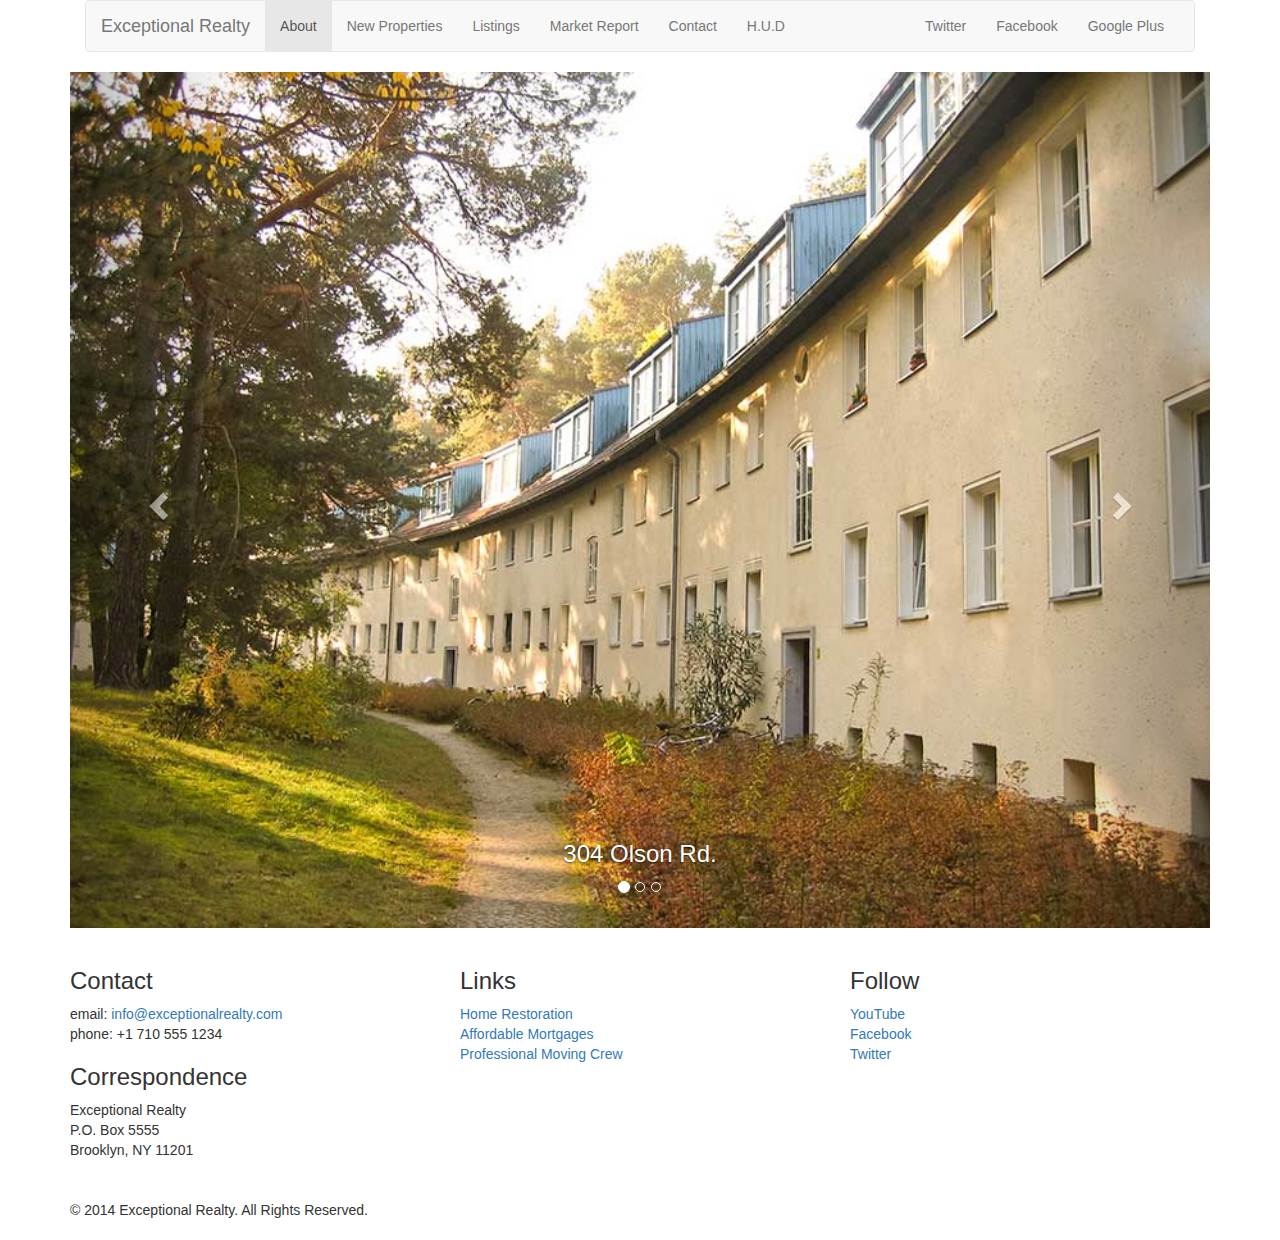
<file: new-properties.html>
<!DOCTYPE html>
<html lang="en">
  <head>
    <meta charset="utf-8">
    <meta http-equiv="X-UA-Compatible" content="IE=edge">
    <meta name="viewport" content="width=device-width, initial-scale=1">
    <!-- The above 3 meta tags *must* come first in the head; any other head content must come *after* these tags -->
    <title>Exceptional Realty Group - Luxury Homes - About</title>

    <!-- Bootstrap -->
    <link href="css/bootstrap.min.css" rel="stylesheet">

    <!-- Custom Style -->
    <link rel="stylesheet" href="/css/style.css">

    <!-- HTML5 shim and Respond.js for IE8 support of HTML5 elements and media queries -->
    <!-- WARNING: Respond.js doesn't work if you view the page via file:// -->
    <!--[if lt IE 9]>
      <script src="https://oss.maxcdn.com/html5shiv/3.7.3/html5shiv.min.js"></script>
      <script src="https://oss.maxcdn.com/respond/1.4.2/respond.min.js"></script>
    <![endif]-->
  </head>
  <body>
   <div class="container">

     <div class="col-sm-12">
         <nav class="navbar navbar-default">
     <div class="container-fluid">
       <!-- Brand and toggle get grouped for better mobile display -->
       <div class="navbar-header">
         <button type="button" class="navbar-toggle collapsed" data-toggle="collapse" data-target="#bs-example-navbar-collapse-1" aria-expanded="false">
           <span class="sr-only">Toggle navigation</span>
           <span class="icon-bar"></span>
           <span class="icon-bar"></span>
           <span class="icon-bar"></span>
         </button>
         <a class="navbar-brand" href="#">Exceptional Realty</a>
       </div>

       <!-- Collect the nav links, forms, and other content for toggling -->
       <div class="collapse navbar-collapse" id="bs-example-navbar-collapse-1">
          <!-- main nav links -->
         <ul class="nav navbar-nav">
           <li class="active"><a href="index.html">About<span class="sr-only">(current)</span></a></li>
           <li><a href="new-properties.html">New Properties</a></li>
           <li><a href="#">Listings</a></li>
           <li><a href="#">Market Report</a></li>
           <li><a href="#">Contact</a></li>
           <li><a href="#" target="_blank">H.U.D</a></li>
         </ul>
         <!-- social nav links -->
         <ul class="nav navbar-nav navbar-right">
           <li><a class="twit" href="#" title="Twitter">Twitter</a></li>
           <li><a class="fbook" href="#" title="Facebook">Facebook</a></li>
           <li><a class="gplus" href="#" title="Google Plus">Google Plus</a></li>

         </ul>
       </div><!-- /.navbar-collapse -->
     </div><!-- /.container-fluid -->
    </nav>
   </div>


   <div class="row">
     <div class="col-xs-12">
       <!-- Image Carousel -->
      <div id="carousel-example-generic" class="carousel slide" data-ride="carousel">
        <!-- Indicators -->
        <ol class="carousel-indicators">
          <li data-target="#carousel-example-generic" data-slide-to="0" class="active"></li>
          <li data-target="#carousel-example-generic" data-slide-to="1"></li>
          <li data-target="#carousel-example-generic" data-slide-to="2"></li>
        </ol>

        <!-- Wrapper for slides -->
        <div class="carousel-inner" role="listbox">
          <div class="item active">
            <img src="images/new-1.jpg" alt="304 Olson Rd">
            <div class="carousel-caption">
              <h3>304 Olson Rd.</h3>
              <p>Lorem ipsum dolor sit amet, consectetur adipisicing elit,
                sed do eiusmod tempor incididunt ut labore et dolore magna
                aliqua. Ut enim ad minim veniam, quis nostrud exercitation
                ullamco laboris nisi ut aliquip ex ea commodo consequat. Duis
                aute irure dolor in reprehenderit in voluptate velit esse cillum
                dolore eu fugiat nulla pariatur. Excepteur sint occaecat cupidatat
                non proident, sunt in culpa qui officia deserunt mollit anim id est
                laborum.</p>
            </div>
          </div>
          <div class="item">
            <img src="images/new-2.jpg" alt="9872 Freemont Dr">
            <div class="carousel-caption">
              <h3>9872 Freemont Dr.</h3>
              <p>Lorem ipsum dolor sit amet, consectetur adipisicing elit,
               sed do eiusmod tempor incididunt ut labore et dolore magna
               aliqua. Ut enim ad minim veniam, quis nostrud exercitation
               ullamco laboris nisi ut aliquip ex ea commodo consequat. Duis
               aute irure dolor in reprehenderit in voluptate velit esse cillum
               dolore eu fugiat nulla pariatur. Excepteur sint occaecat cupidatat
               non proident, sunt in culpa qui officia deserunt mollit anim id est
               laborum.</p>
            </div>
          </div>
        </div>

        <!-- Controls -->
        <a class="left carousel-control" href="#carousel-example-generic" role="button" data-slide="prev">
          <span class="glyphicon glyphicon-chevron-left" aria-hidden="true"></span>
          <span class="sr-only">Previous</span>
        </a>
        <a class="right carousel-control" href="#carousel-example-generic" role="button" data-slide="next">
          <span class="glyphicon glyphicon-chevron-right" aria-hidden="true"></span>
          <span class="sr-only">Next</span>
        </a>
      </div>
    </div> <!-- .col-xs-12 -->
  </div> <!-- .row -->

   <div class="row">
     <div class="col-sm-4">
       <h3>Contact</h3>
           <p>
             email: <a href="mailto:info@exceptionalrealty.com">info@exceptionalrealty.com</a><br>
             phone: +1 710 555 1234
           </p>
           <h3>Correspondence</h3>
           <address>
             Exceptional Realty<br>
             P.O. Box 5555<br>
             Brooklyn, NY 11201
           </address>
     </div>
     <div class="col-sm-4">
       <h3>Links</h3>
         <p>
           <a href="#" target="_blank">Home Restoration</a><br>
           <a href="#" target="_blank">Affordable Mortgages</a><br>
           <a href="#" target="_blank">Professional Moving Crew</a>
         </p>
     </div>
     <div class="col-sm-4">
       <h3>Follow</h3>
         <p>
           <a href="#" target="_blank">YouTube</a><br>
           <a href="#" target="_blank">Facebook</a><br>
           <a href="#" target="_blank">Twitter</a>
         </p>
     </div>
    </div>

    <div class="row">
      <div class="col-sm-12">
        &copy; 2014 Exceptional Realty. All Rights Reserved.
      </div>
    </div>
     </div> <!-- .container -->

   <!-- jQuery (necessary for Bootstrap's JavaScript plugins) -->
   <script src="https://ajax.googleapis.com/ajax/libs/jquery/1.12.4/jquery.min.js"></script>
   <!-- Include all compiled plugins (below), or include individual files as needed -->
   <script src="js/bootstrap.min.js"></script>
 </body>
</html>
</file>
<file: css/style.css>
/*/////// MEDIA ////////*/

img, video, audio, iframe, table, form {
  width: 100%; /* IE */
  max-width: 100%; /* FF, Safari, Chrome */
}

/*/////// LAYOUT ////////*/

.row {
  margin-bottom: 20px;
}

/*///// CAROUSEL STYLES /////*/

#carousel-example-generic .item img {
  height: auto;
}

.carousel-caption p {
  display: none;
}

@@media only screen and (min-width: 768px) {
  #carousel-example-generic .item img {
    height: 384px;
  }
}

@@media only screen and (min-width: 992px) {
  #carousel-example-generic .item img {
    height: 496px;
  }
  .carousel-caption p {
    display: block;
  }
}

@@media only screen and (min-width: 1200px) {
  #carousel-example-generic .item img {
    height: 496px;
  }
}
</file>
